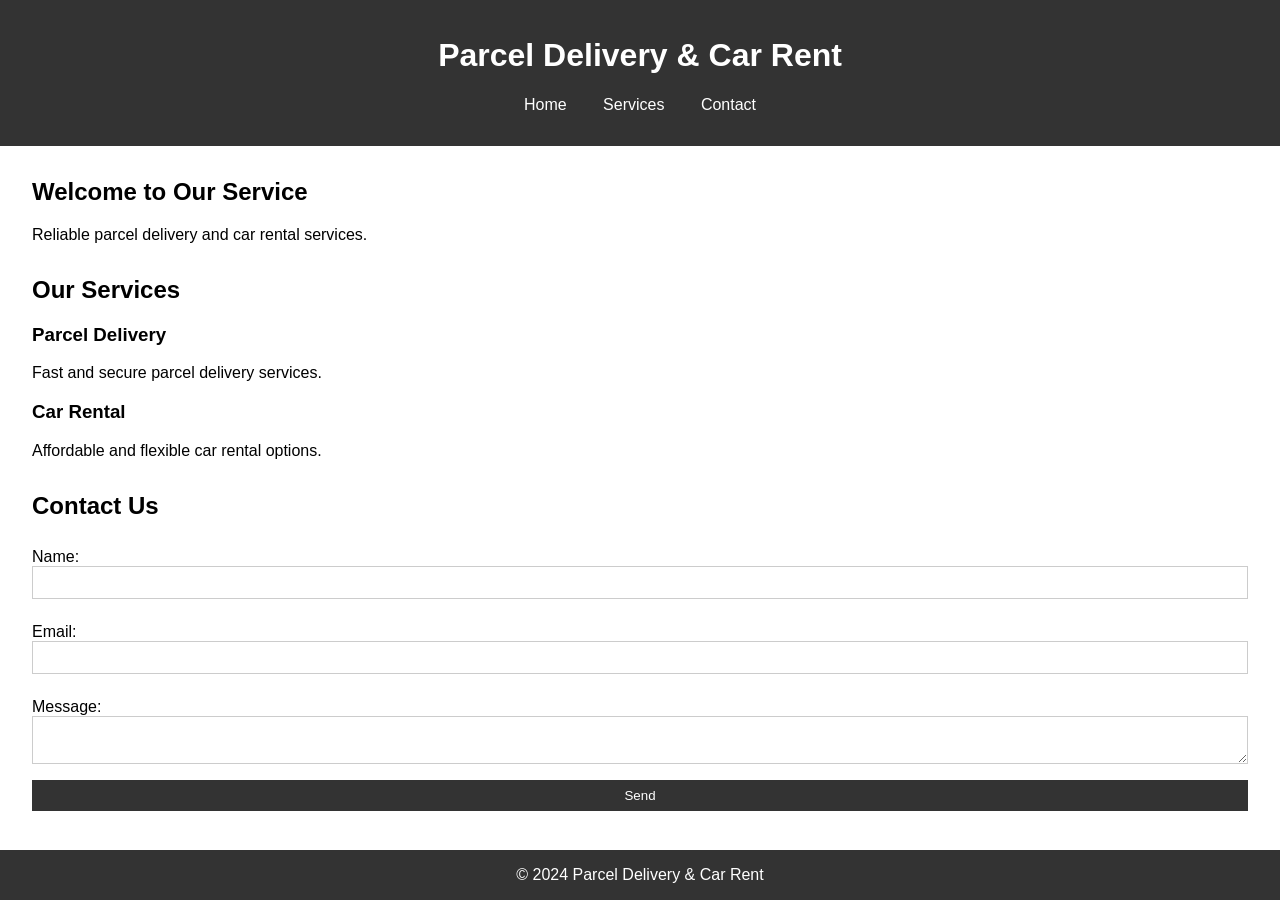
<file: index.html>
<!DOCTYPE html>
<html lang="en">
<head>
    <meta charset="UTF-8">
    <meta name="viewport" content="width=device-width, initial-scale=1.0">
    <title>Parcel Delivery & Car Rent</title>
    <link rel="stylesheet" href="css/styles.css">
</head>
<body>
    <header>
        <h1>Parcel Delivery & Car Rent</h1>
        <nav>
            <ul>
                <li><a href="#home">Home</a></li>
                <li><a href="#services">Services</a></li>
                <li><a href="#contact">Contact</a></li>
            </ul>
        </nav>
    </header>
    
    <main>
        <section id="home">
            <h2>Welcome to Our Service</h2>
            <p>Reliable parcel delivery and car rental services.</p>
        </section>
        
        <section id="services">
            <h2>Our Services</h2>
            <h3>Parcel Delivery</h3>
            <p>Fast and secure parcel delivery services.</p>
            <h3>Car Rental</h3>
            <p>Affordable and flexible car rental options.</p>
        </section>
        
        <section id="contact">
            <h2>Contact Us</h2>
            <form id="contact-form">
                <label for="name">Name:</label>
                <input type="text" id="name" name="name" required>
                
                <label for="email">Email:</label>
                <input type="email" id="email" name="email" required>
                
                <label for="message">Message:</label>
                <textarea id="message" name="message" required></textarea>
                
                <button type="submit">Send</button>
            </form>
        </section>
    </main>
    
    <footer>
        <p>&copy; 2024 Parcel Delivery & Car Rent</p>
    </footer>
    
    <script src="js/script.js"></script>
</body>
</html>
</file>
<file: css/styles.css>
body {
    font-family: Arial, sans-serif;
    margin: 0;
    padding: 0;
    box-sizing: border-box;
}

header {
    background-color: #333;
    color: #fff;
    padding: 1rem 0;
    text-align: center;
}

header nav ul {
    list-style: none;
    padding: 0;
}

header nav ul li {
    display: inline;
    margin: 0 1rem;
}

header nav ul li a {
    color: #fff;
    text-decoration: none;
}

main {
    padding: 2rem;
}

main section {
    margin-bottom: 2rem;
}

main h2 {
    margin-top: 0;
}

form {
    display: flex;
    flex-direction: column;
}

form label {
    margin-top: 0.5rem;
}

form input, form textarea {
    margin-bottom: 1rem;
    padding: 0.5rem;
    border: 1px solid #ccc;
}

form button {
    padding: 0.5rem;
    background-color: #333;
    color: #fff;
    border: none;
    cursor: pointer;
}

footer {
    background-color: #333;
    color: #fff;
    text-align: center;
    position: fixed;
    width: 100%;
    bottom: 0;
}
</file>
<file: src/css/styles.css>
body {
    font-family: Arial, sans-serif;
    margin: 0;
    padding: 0;
    box-sizing: border-box;
}

header {
    background-color: #333;
    color: #fff;
    padding: 1rem 0;
    text-align: center;
}

header nav ul {
    list-style: none;
    padding: 0;
}

header nav ul li {
    display: inline;
    margin: 0 1rem;
}

header nav ul li a {
    color: #fff;
    text-decoration: none;
}

main {
    padding: 2rem;
}

main section {
    margin-bottom: 2rem;
}

main h2 {
    margin-top: 0;
}

form {
    display: flex;
    flex-direction: column;
}

form label {
    margin-top: 0.5rem;
}

form input, form textarea {
    margin-bottom: 1rem;
    padding: 0.5rem;
    border: 1px solid #ccc;
}

form button {
    padding: 0.5rem;
    background-color: #333;
    color: #fff;
    border: none;
    cursor: pointer;
}

footer {
    background-color: #333;
    color: #fff;
    text-align: center;
    position: fixed;
    width: 100%;
    bottom: 0;
}
</file>
